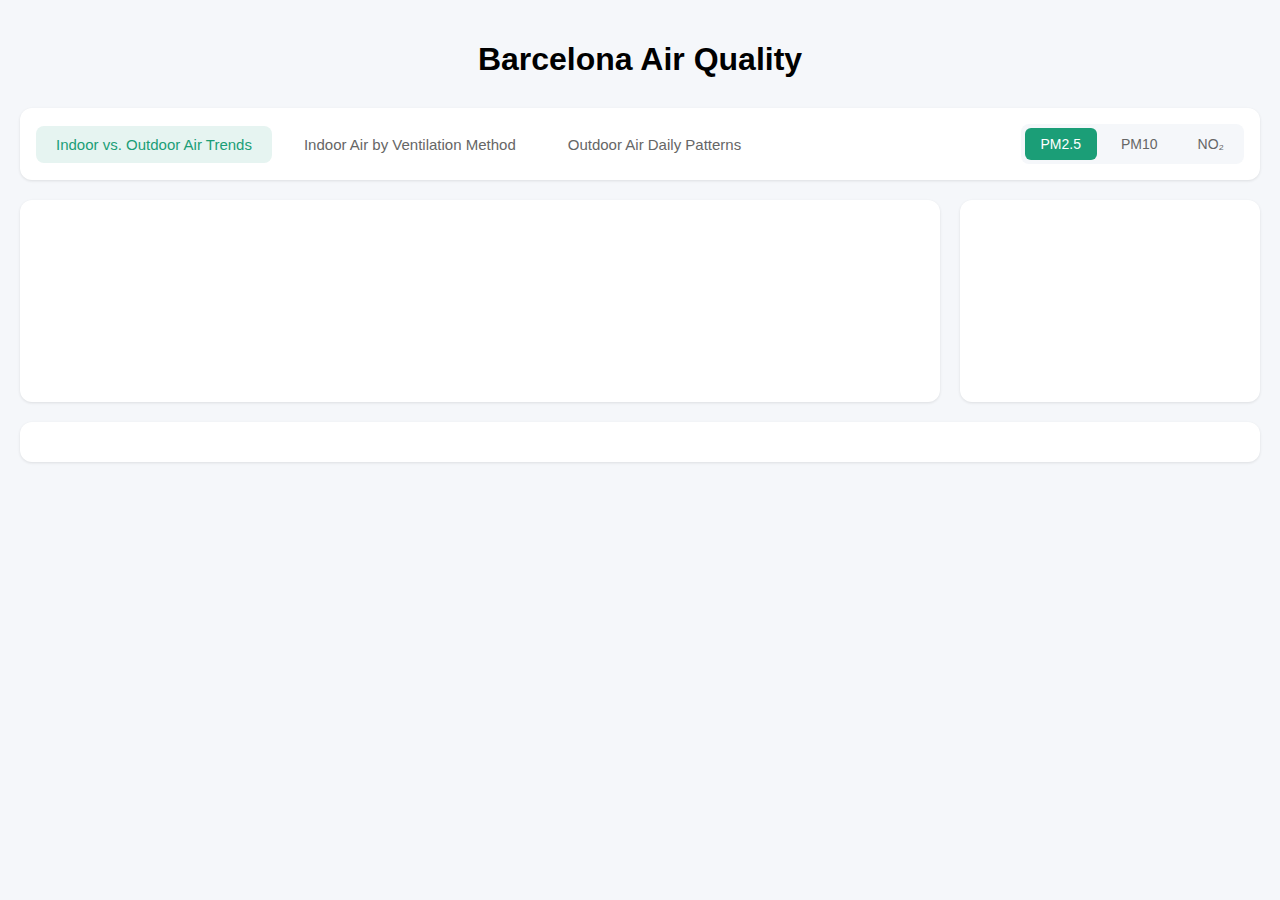
<file: index.html>
<!DOCTYPE html>
<html lang="en">
<head>
  <meta charset="UTF-8">
  <title>Barcelona Air Quality</title>
  <link rel="stylesheet" href="css/styles.css">
  <link rel="stylesheet" href="css/components/nav.css">
  <link rel="stylesheet" href="css/components/charts.css">
  <script src="https://d3js.org/d3.v7.min.js"></script>
</head>
<body>
<div class="container">
  <h1>Barcelona Air Quality</h1>
  <div class="nav-container">
    <div class="tab-buttons">
      <button class="tab-button active" data-tab="trends">Indoor vs. Outdoor Air Trends</button>
      <button class="tab-button" data-tab="ventilation">Indoor Air by Ventilation Method</button>
      <button class="tab-button" data-tab="patterns">Outdoor Air Daily Patterns</button>
    </div>

    <div class="controls">
      <button class="control-button active" data-pollutant="pm25">PM2.5</button>
      <button class="control-button" data-pollutant="pm10">PM10</button>
      <button class="control-button" data-pollutant="no2">NO₂</button>
    </div>
  </div>

  <div class="tab-content active" id="trends">
    <div class="chart-grid">
      <div class="chart-container">
        <svg id="main-chart"></svg>
      </div>
      <div class="chart-container">
        <svg id="bar-chart"></svg>
      </div>
    </div>
  </div>

  <div class="tab-content" id="ventilation">
    <div class="chart-container">
      <svg id="ventilation-chart"></svg>
    </div>
  </div>

  <div class="tab-content" id="patterns">
    <div class="chart-container">
      <div id="heatmap-container"></div>
    </div>
  </div>

  <div class="info-panel">
    <div id="pollutant-info" class="pollutant-info-container"></div>
  </div>
</div>

<script src="js/config.js"></script>
<script src="js/utils/dataProcessing.js"></script>
<script src="js/utils/chartUtils.js"></script>
<script src="js/charts/lineChart.js"></script>
<script src="js/charts/barChart.js"></script>
<script src="js/charts/heatmap.js"></script>
<script src="js/charts/violinPlot.js"></script>
<script src="js/main.js"></script>
</body>
</html>
</file>
<file: css/styles.css>
body {
    font-family: -apple-system, BlinkMacSystemFont, "Segoe UI", Roboto, Helvetica, Arial, sans-serif;
    margin: 0;
    padding: 0;
    background-color: #f5f7fa;
}

.container {
    max-width: 1400px;
    margin: 0 auto;
    padding: 20px;
}

h1 {
    text-align: center;
    margin-bottom: 30px;
}

.info-panel {
    background: white;
    border-radius: 12px;
    padding: 20px 24px;
    box-shadow: 0 1px 3px rgba(0,0,0,0.1);
    margin-bottom: 20px;
}

.pollutant-info-container {
    display: flex;
    gap: 24px;
}

.info-section {
    line-height: 1.6;
    color: #444;
}

.info-section h3 {
    color: #1b9e77;
    margin: 0 0 12px 0;
    font-size: 18px;
}

.info-section p {
    margin: 0 0 12px 0;
    font-size: 15px;
}
</file>
<file: css/components/nav.css>
.nav-container {
    background: white;
    border-radius: 12px;
    padding: 16px;
    box-shadow: 0 1px 3px rgba(0,0,0,0.1);
    display: flex;
    justify-content: space-between;
    align-items: center;
    gap: 20px;
    margin-bottom: 20px;
}

.tab-buttons {
    display: flex;
    gap: 12px;
    margin: 0;
    padding: 0;
}

.tab-button {
    padding: 10px 20px;
    border: none;
    background: none;
    cursor: pointer;
    font-size: 15px;
    color: #666;
    position: relative;
    transition: all 0.2s ease;
    border-radius: 8px;
}

.tab-button:hover {
    background: #f5f7fa;
    color: #1b9e77;
}

.tab-button.active {
    color: #1b9e77;
    background: #e6f4f1;
    font-weight: 500;
}

.controls {
    display: flex;
    gap: 8px;
    margin: 0;
    padding: 4px;
    background: #f5f7fa;
    border-radius: 8px;
}

.control-button {
    padding: 8px 16px;
    border: none;
    border-radius: 6px;
    background: transparent;
    cursor: pointer;
    font-size: 14px;
    color: #666;
    transition: all 0.2s ease;
}

.control-button:hover {
    background: #e6e6e6;
}

.control-button.active {
    background: #1b9e77;
    color: white;
}
</file>
<file: css/components/charts.css>
.chart-container {
    background: white;
    border-radius: 12px;
    padding: 24px;
    box-shadow: 0 1px 3px rgba(0,0,0,0.1);
    margin-bottom: 20px;
}

.chart-grid {
    display: grid;
    grid-template-columns: 1fr 300px;
    gap: 20px;
    margin-bottom: 0px;
}

.tab-content {
    display: none;
}

.tab-content.active {
    display: block;
}

.legend {
    position: absolute;
    top: 10px;
    right: 10px;
    display: flex;
    align-items: center;
    justify-content: flex-end;
    gap: 20px;
    margin-bottom: 0;
    font-size: 12px;
}

.legend-item {
    display: flex;
    align-items: center;
    gap: 8px;
}

.legend-box {
    width: 16px;
    height: 16px;
}

.legend-external {
    background-color: #1b9e77;
}

.legend-internal {
    background-color: #7570b3;
}

.missing-data {
    background-color: #f5f5f5;
    border: 1px solid #ddd;
}

.tooltip {
    position: absolute;
    padding: 8px;
    background: white;
    border: 1px solid #ccc;
    border-radius: 4px;
    pointer-events: none;
    font-size: 12px;
    z-index: 100;
    box-shadow: 0 2px 4px rgba(0,0,0,0.1);
}
</file>
